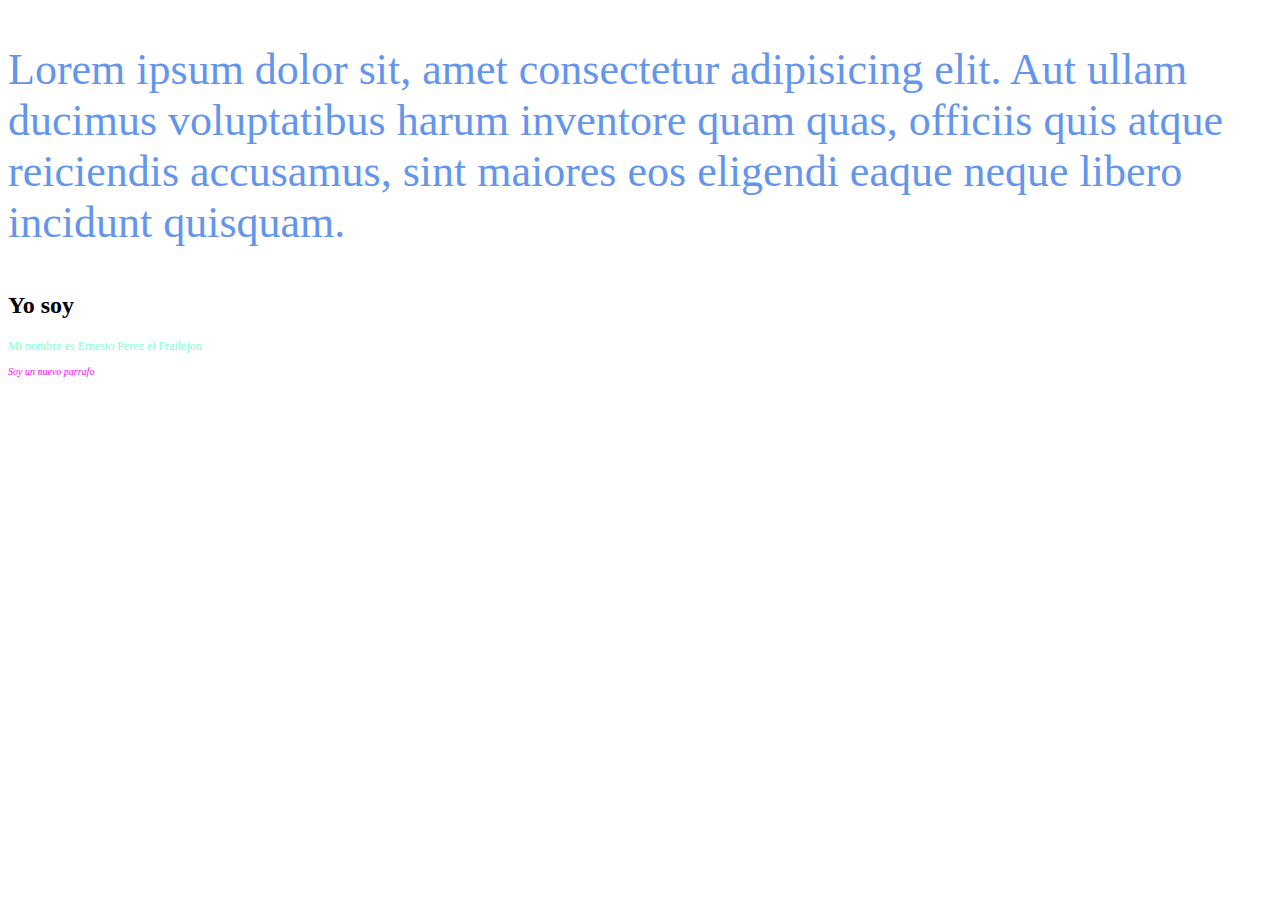
<file: customize.html>
<!DOCTYPE html>
<html lang="es">
<head>

    <link rel="stylesheet" href="style.css">
    <title>Customize with CSS</title>
   </head>
<body>
    <main>
        <p>Lorem ipsum dolor sit, amet consectetur adipisicing elit. Aut ullam ducimus voluptatibus harum inventore quam quas, officiis quis atque reiciendis accusamus, sint maiores eos eligendi eaque neque libero incidunt quisquam.</p>
        
<h2>Yo soy</h2>

        <p class="parrafo">Mi nombre es Ernesto Perez el Frailejon</p>

        <p id="parrafo2">Soy un nuevo parrafo</p>

    </main>
</body>

</html>
</file>
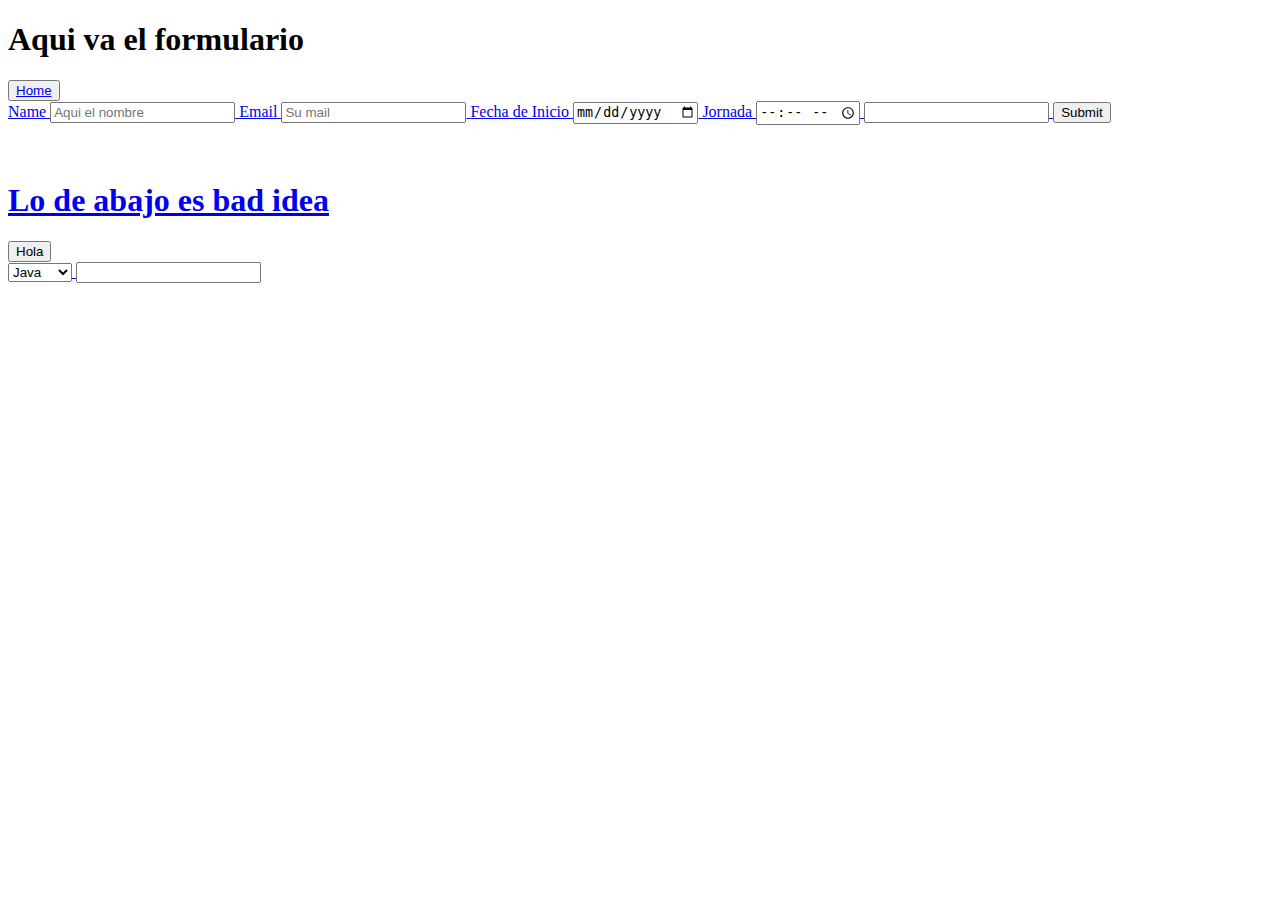
<file: form.html>
<!DOCTYPE html>
<html lang="es">
<head>

<title>Mi Formulario</title>

</head>
<body>
    <h1>Aqui va el formulario</h1>

<button><a href="index.html">Home</button>

<form action="">
    <label for="name">
<span>Name</span>
<input type="text" id="name" name="name" required placeholder="Aqui el nombre" autocomplete="name">
    </label>

    <label for="mail">

        <span>Email</span>
        <input type="email" name="email" id="email" autocomplete="email" placeholder="Su mail"  required>
    </label>

    <label for="begin-date">
        <span>Fecha de Inicio</span>
        <input type="date" id="begin-date">
            </label>

<label for="time">
<span>Jornada</span>
<input type="time" id="time">
</label>

<datalist id="cursos">
    <option value="Java"></option>
    <option value="JavaScript"></option>
    <option value="Kotlin"></option>
    <option value="Python"></option>
    <option value="GO"></option>

</datalist>
<input list="cursos">

<input type="submit">
</form>

<br>
<br>

<h1>Lo de abajo es bad idea</h1>
<button>Hola</button>
    <div>


        <select name="lenguajes" id="">
<option value="Java">Java</option>
<option value="Kotlin">Kotlin</option>
<option value="Python">Python</option>
<option value="GO">GO</option>

        </select>
        <input type="text" name="name" id="input_name">



    </div>
</body>

</html>
</file>
<file: style.css>
p{ 
    color: chocolate;
    font-size: 24px;
}

.parrafo {
    color: aquamarine;
    font-size: 12px;
}

#parrafo2 {
    color: magenta;
    font-size: x-small;
    font-style: italic;
}

.main-nav {
    margin-top: 8px;
    list-style: none;
    padding-left: 0;
    background-color: burlywood;
}

.main-nav__item {
    display: inline;
}

.main-nav__item a {
    color: chartreuse;
    padding: 4px;
    text-decoration: none;
}

.main-nav__item a:hover {
    color: red;
}

.main-nav__item a :active {
    color: cyan;
}
p{ 
    color: cornflowerblue;
    font-size: 44px;
}
</file>
